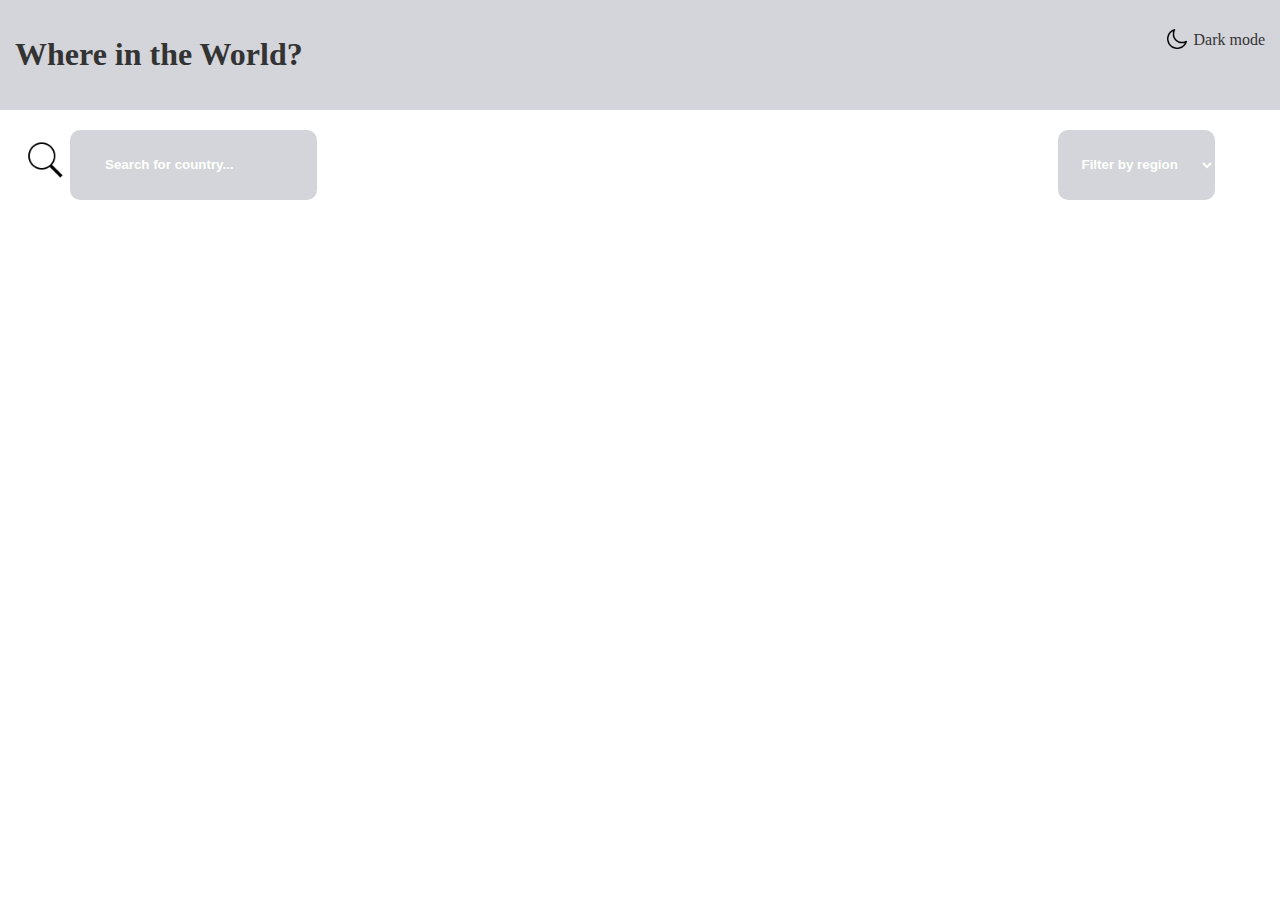
<file: index.html>
<!DOCTYPE html>
<html lang="en" data-theme="light">
<head>
    <meta charset="UTF-8">
    <meta http-equiv="X-UA-Compatible" content="IE=edge">
    <meta name="viewport" content="width=device-width, initial-scale=1.0">
    <title>Countries App</title>
    <link rel="stylesheet" href="style.css">
</head>
<body>
    <header id="header">
        <div><h1>Where in the World?</h1></div>
        <div class="dark" ><img src="./img/sleep-mode.png" id="dark-mode" alt=""> <p id="p-element">Dark mode</p></div>
    </header>

    <section class="search">
        <div class="search-div">
            <img src="./img/icons8-search-50.png" id="search-icon" alt="">
            <input type="search" name="" id="search-input" placeholder="Search for country...">
        </div>
        <div class="filter">
            <select name="" id="select" >
                <option value="" disabled selected>Filter by region</option>
                <option  id="option"value="all">All</option>
                <option  id="option"value="africa">Africa</option>
                <option id="option" value="asia">Asia</option>
                <option  id="option"value="americas">Americas</option>
                <option  id="option"value="europe">Europe</option>
                <option id="option" value="oceania">Oceania</option>
            </select>
        </div>
    </section>

    <section class="countries-con">
      
       
    </section>
</body>
<script  type="module" src="script.js"></script>
</html>
</file>
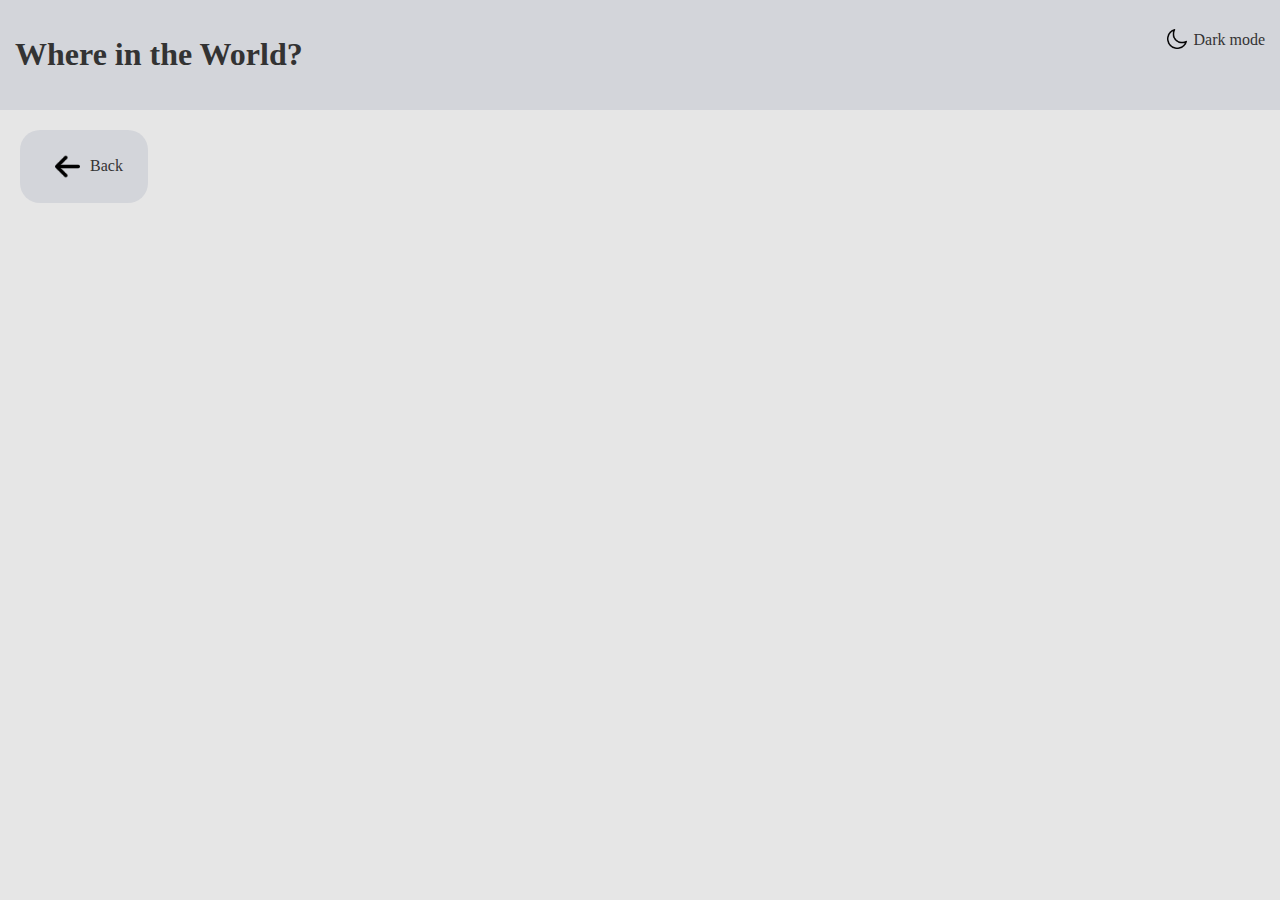
<file: country-details.html>
<!DOCTYPE html>
<html lang="en" data-theme="light">
<head>
    <meta charset="UTF-8">
    <meta http-equiv="X-UA-Compatible" content="IE=edge">
    <meta name="viewport" content="width=device-width, initial-scale=1.0">
    <title>About</title>
    <link rel="stylesheet" href="style1.css">
</head>
<body>
    <header>
        <div><h1>Where in the World?</h1></div>
        <div class="dark"><img src="./img/sleep-mode.png" id="dark-mode" alt=""><p>Dark mode</p></div>
    </header>

    <section>
        <a href="index.html" id="back-btn">
            <div class="back">
                <img src="./img/arrow.png" id="arrow" alt="">  Back
            </div>
        </a>
       
    </section>

    <section class="about-country">
        <!-- with Javascript -->

    </section>
</body>
<script  type="module" src="script2.js"></script>
</html>
</file>
<file: style.css>
*,*::after,*::before
{
    box-sizing: border-box;
    
}
html{
    --bg-: hsl(0, 0%, 90%);
    --bg-panel: #d3d5da;
    --color-heading: rgb(27, 168, 14); 
    --color-text: #333333;
}
html[data-theme='dark'] {
    --bg: #333333;
    --bg-panel: #434343;
    --color-heading: #0077ff; 
    --color-text: #B5B5B5;
}

body{
    margin: 0;
    background-color: var(--bg);
}
header{
    display: flex;
    justify-content: space-between;
    padding: 15px;
    background-color: var(--bg-panel);
}
.search{
    padding: 20px;
    display: flex;
    justify-content: space-between;
}
.search-div
{
    display: flex;
}

#search-input
{
    background-color:var(--bg-panel);
    height: 70px;
    width: 200%;
   outline: none;
   border: none;
   border-radius: 10px;
   padding: 35px;
}
#search-input::placeholder
{
    color: #fefffc;
    font-weight: 700;
}
.filter
{
    width: 20%;
    height: 80%;
    border-radius: 15px;
    display: flex;
    align-items: center;
    justify-content: center;
}
#select
{
    border: none;
    height: 70px;
    outline: none;
    background-color: var(--bg-panel);
    border-radius: 10px;
    padding: 20px;
    color: #fefffc;
    font-weight: 700;
}
.countries-con
{
    padding: 30px;
    display: grid;
    grid-template-columns: 1fr 1fr 1fr 1fr;
}
.country
{
    height: 500px;
    width: 89%;
    margin: 20px;
    border-radius: 10px;
    border: #cfcfd0 1.5px solid;
}
.country-img
{
 
    border-radius: 10px;
    height: 50%;
    display: flex;
    align-items: center;
    justify-content: center;
    background-repeat: no-repeat;
    background-position: center;
    background-size: cover;
    
}
.about-country
{
    padding: 20px;
}
a{
    text-decoration: none;
    color: black;
    display: contents;
}
#dark-mode
{
    width: 20px;
    height: 20px;
    display: inline;
    position: relative;
    top: 8px;
    margin: 6px;
}
.p-element
{
    display: inline;
}
.dark
{
    display: flex;
}
#search-icon
{
    display: inline;
    margin: 10px 5px;
    width: 40px;
    height: 40px;
}
p{
    color: var(--color-text);
}
h3{
    color: var(--color-text);
}
h1{
    color: var(--color-text);
}
</file>
<file: style1.css>
*,*::after,*::before
{
 box-sizing: border-box;
}
html{
    --bg: hsl(0, 0%, 90%);
    --bg-panel: #d3d5da;
    --color-heading: rgb(27, 168, 14); 
    --color-text: #333333;
}
html[data-theme='dark'] {
    --bg: #333333;
    --bg-panel: #434343;
    --color-heading: #0077ff; 
    --color-text: #B5B5B5;
}

body
{
    margin: 0;
    background-color: var(--bg);
}
header{
    display: flex;
    justify-content: space-between;
    padding: 15px;
    background-color: var(--bg-panel);
}
.back
{
    padding: 20px;
    width: 10%;
    height: 50%;
    margin: 20px;
    background-color: var(--bg-panel);
    border-radius: 20px;
    display: flex;
    justify-content: center;
    align-items: center;
}

.about-country
{
    display: flex;
    justify-content: space-between;
    padding: 30px;
}
#name
{
    margin-left: 90px;
    color: var(--color-text);
}

.country-flag
{
 width: 40%;
 display: flex;
 align-items: center;
 justify-content: center;
 background-repeat: no-repeat;
 background-position: center;
 background-size: contain;
 
}
.about
{
    display: flex;
    flex-direction: column;
}
.details
{
    display: flex;
}
.about
{
    background-color: var(--bg);
    border-radius: 8px;
    box-shadow: inset   1px 1px 1px 1px;
    margin:5px 20px;
}
.list
{
    margin: 6px 55px;
}
h4{
    margin: 45px;
    color: var(--color-text);
}
.borders
{
 display: flex;
 justify-content: space-between;
 height: 40px;
 margin-left:50px;
}
a{
    text-decoration: none;
     color: var(--color-text);
    display: contents;
        
}
#arrow
{
    width: 25px;
    height: 25px;
    position: relative;
    margin: 4px 10px;
    
}
#dark-mode
{
    width: 20px;
    height: 20px;
    display: inline;
    position: relative;
    top: 8px;
    margin: 6px;
}
.dark
{
    display: flex   ;
}
p{
    color: var(--color-text);
}

h1{
    color: var(--color-text);
}
</file>
